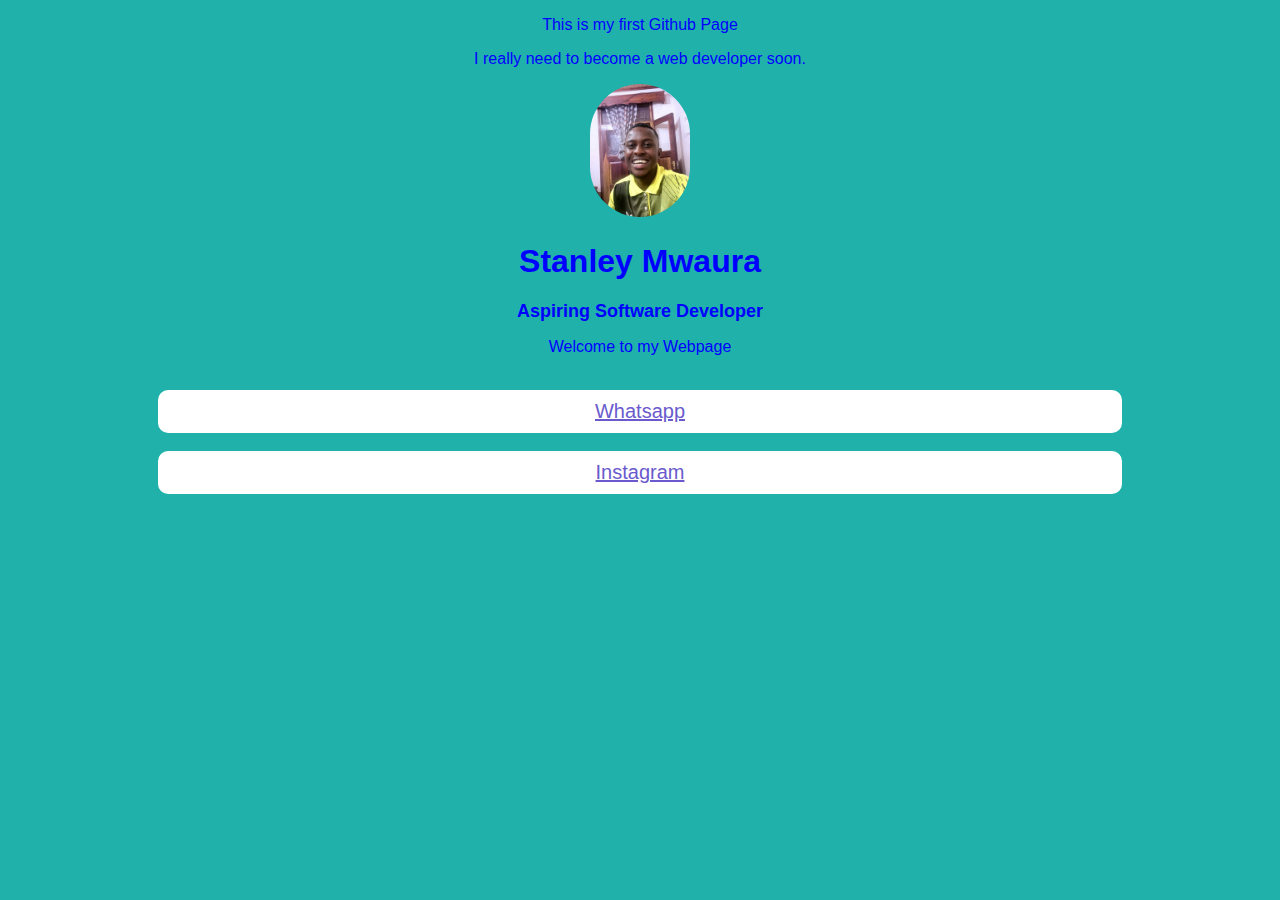
<file: index.html>
<!DOCTYPE html>
<html lang="en">
    <head>
        <title>Welcome to my WebPage!</title>
         <link rel="stylesheet" href="linktreestyles.css">
    </head>
    <body style="color: blue; font-family: Arial, Helvetica, sans-serif;">
        <p>This is my first Github Page</p>
        <p>I really need to become a web developer soon.</p>
        <img src="myphoto.jpg" width="100px">
    <h1>Stanley Mwaura</h1>
    <h2> Aspiring Software Developer </h2>
    <p> Welcome to my Webpage </p>
    <br>
    <a href="https://wa.me/0114839365" width="50px">Whatsapp</a>
    <br>
    <a href="https://www.instagram.com/_mwaurastanley?igsh=MWxodDVoZ3U4aXIzbA==" width="50px">Instagram</a>
    </body>
</html>
</file>
<file: linktreestyles.css>
img{
  border-radius: 50px;
}

h2{
  font-size: 18px;
}

body{
  background-color: lightseagreen;
  font-family: "Trebuchet MS";
  color: darkblue; 
  text-align: center;
}

a{
  background-color: white;
  font-size: 20px;
  border-radius: 10px;
  padding: 10px;
  margin: 0px 150px 0px 150px;
  display: block;
  text-align: center;
  color: slateblue;
}
</file>
